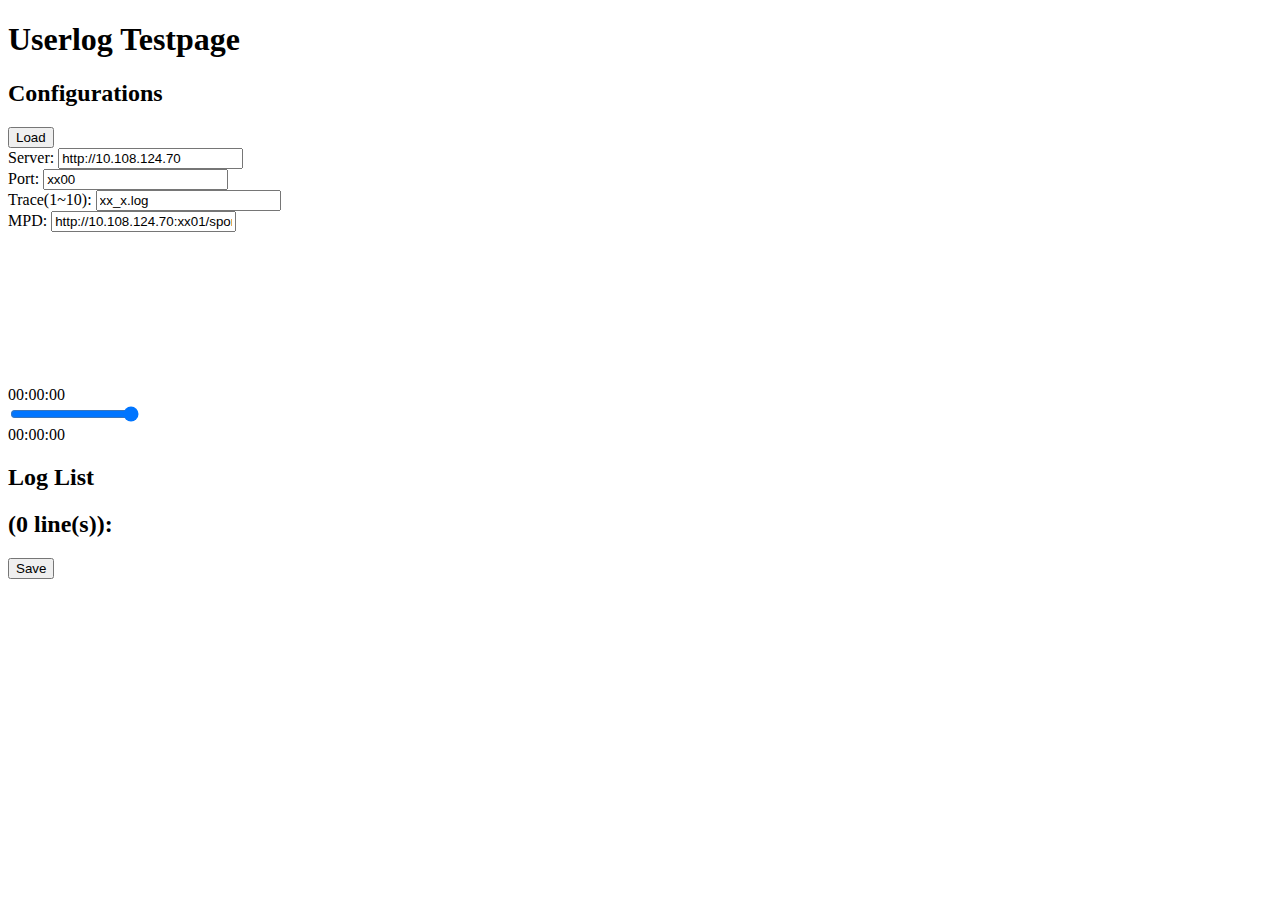
<file: index.html>
<!DOCTYPE html>
<html lang="en">
  <head>
    <!-- <meta http-equiv="Content-Security-Policy" content="upgrade-insecure-requests"> -->
    <meta charset="utf-8" />
    <title>Userlog Testpage</title>
    <link rel="icon" href="favicon.ico" type="image/x-icon" />
    <meta name="viewport" content="width=device-width, initial-scale=1" />
    <link
      rel="stylesheet"
      href="https://userlog-testpage.netlify.app/common/controlbar.css"
    />
    <link
      rel="stylesheet"
      href="https://userlog-testpage.netlify.app/common/index.css"
    />
    <script src="https://userlog-testpage.netlify.app/common/main.js"></script>
    <script src="https://userlog-testpage.netlify.app/common/dash.all.debug.js"></script>
    <script src="https://userlog-testpage.netlify.app/common/ControlBar.js"></script>
  </head>

  <body>
    <!-- Description Texts -->
    <h1>Userlog Testpage</h1>
    <!-- Video Configurations -->
    <div id="c-div-0" class="c-div">
        <div id="h-div-0" class="h-div">
        <h2>Configurations</h2>
        <button
        type="button"
        value="load"
        id="loadbutton"
        class="loadbutton"
        onclick="startVideo()"
      >
        Load
      </button>
      </div>

      <div id="h-div-0" class="h-div">
        Server:
        <input
          type="text"
          id="server-link"
          class="server-link"
          value="http://10.108.124.70"
        />
        <!-- 10.108.126.102 -->
      </div>

      <div id="h-div-0" class="h-div">
        Port:
        <input
          type="text"
          id="port-link"
          class="port-link"
          value="xx00"
        />

      </div>

      <div id="h-div-0" class="h-div">
        Trace(1~10):
        <input
        type="text"
        id="trace-link"
        class="trace-link"
        value="xx_x.log"
        />
      </div>

      <div id="h-div-0" class="h-div">
        MPD:
        <input
          type="text"
          id="mpd-link"
          class="mpd-link"
          value="http://10.108.124.70:xx01/sports/4f6xLy4pop0_0/4f6xLy4pop0_0.mpd"
        />

      </div>
    </div>
    <!-- Dash Player -->
    <div class="dash-video-player">
      <div id="videoContainer" class="videoContainer">
        <video></video>
        <div
          id="videoController"
          class="video-controller unselectable"
          ng-cloak=""
        >
          <div
            id="playPauseBtn"
            class="btn-play-pause"
            data-toggle="tooltip"
            data-placement="bottom"
            title="Play/Pause"
          >
            <span id="iconPlayPause" class="icon-play"></span>
          </div>
          <span id="videoTime" class="time-display">00:00:00</span>
          <div
            id="fullscreenBtn"
            class="btn-fullscreen control-icon-layout"
            data-toggle="tooltip"
            data-placement="bottom"
            title="Fullscreen"
          >
            <span class="icon-fullscreen-enter"></span>
          </div>
          <div
            id="bitrateListBtn"
            class="btn-bitrate control-icon-layout"
            data-toggle="tooltip"
            data-placement="bottom"
            title="Bitrate List"
          >
            <span class="icon-bitrate"></span>
          </div>
          <input
            type="range"
            id="volumebar"
            class="volumebar"
            value="1"
            min="0"
            max="1"
            step=".01"
          />
          <div
            id="muteBtn"
            class="btn-mute control-icon-layout"
            data-toggle="tooltip"
            data-placement="bottom"
            title="Mute"
          >
            <span id="iconMute" class="icon-mute-off"></span>
          </div>
          <div
            id="trackSwitchBtn"
            class="btn-track-switch control-icon-layout"
            data-toggle="tooltip"
            data-placement="bottom"
            title="Track List"
          >
            <span class="icon-tracks"></span>
          </div>
          <div
            id="captionBtn"
            class="btn-caption control-icon-layout"
            data-toggle="tooltip"
            data-placement="bottom"
            title="Closed Caption / Subtitles"
          >
            <span class="icon-caption"></span>
          </div>
          <span id="videoDuration" class="duration-display">00:00:00</span>
          <div class="seekContainer">
            <div id="seekbar" class="seekbar seekbar-complete">
              <div id="seekbar-buffer" class="seekbar seekbar-buffer"></div>
              <div id="seekbar-play" class="seekbar seekbar-play"></div>
            </div>
          </div>
          <div id="thumbnail-container" class="thumbnail-container">
            <!-- Thumbnails will be rendered here -->
            <div id="thumbnail-elem" class="thumbnail-elem"></div>
            <div id="thumbnail-time-label" class="thumbnail-time-label"></div>
          </div>
        </div>
      </div>
    </div>
    <!-- Log List -->
    <div id="c-div-1" class="c-div">
      <div id="h-div-1" class="h-div">
        <h2>Log List</h2>
        <h2 id="logcount" class="logcount">(0 line(s)):</h2>
        <button
          type="button"
          value="save"
          id="savebutton"
          class="savebutton"
          onclick="saveTextAsFile()"
        >
          Save
        </button>
      </div>
      <div id="logText" class="logText"></div>
    </div>
  </body>
</html>
</file>
